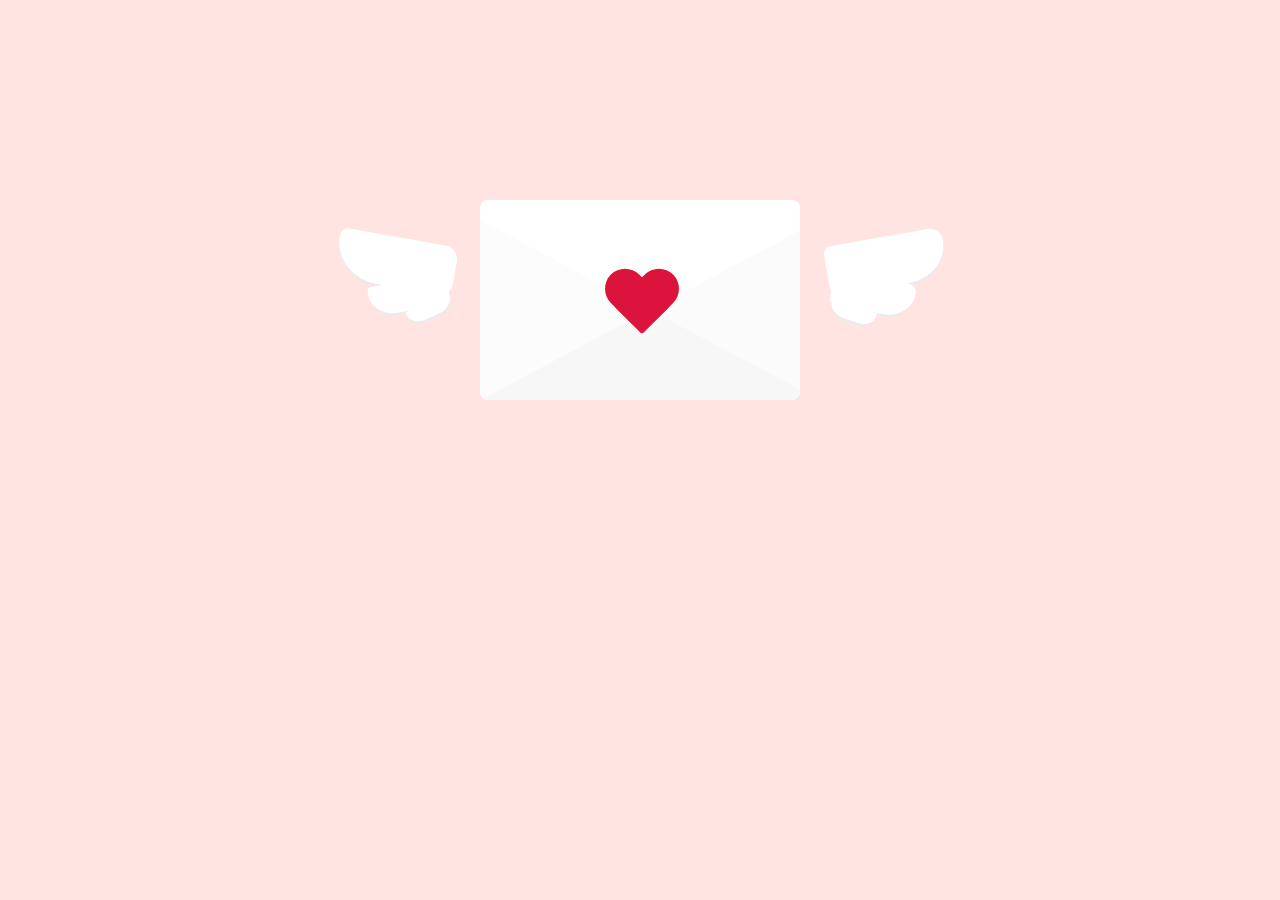
<file: index.html>
<html lang="en">
<head>
    <meta charset="UTF-8">
    <meta name="viewport" content="width=device-width, initial-scale=1.0">
    <title>Cartita</title>
    <link rel="stylesheet" href="main.css">
</head>
<body>
    <div>
        <div class="wing right"></div>
        <div class="wing left"></div>
        <div id="main-envelope">
            <div class="heart"></div>
            <div id="envelope">
                <div class="top"></div>
                <div class="sides"></div>
            </div>
        </div>
        <div id="message" class="hidden">
            <div class="message-content">
                <p>Holaaaa</p>
            </div>
        </div>

        <div id="left-image" class="hidden-image"></div>
        <div id="right-image" class="hidden-image"></div>
        <div id="bottom-image" class="hidden-image"></div>
    </div>

    <script src="script.js"></script>
</body>
</html>
</file>
<file: main.css>
body {
    margin:0;
    background:mistyrose;
}

/* wings */

.wing {
background:white;
 border-radius: 12px 20px 60px 20px;
 width:120px;
 height:50px; margin-top:80px;
 position:absolute;
}

/* right wing */

.right {
margin-left:-60px;
left:50%;
animation:flap1 1s infinite;
border-bottom:3px solid rgba(0,0,0,.08);
 border-radius: 12px 20px 60px 20px;
transform:rotate(-10deg) translate(250px,0);
}

@keyframes flap1 {
0% {
    transform:rotate(-10deg) translate(250px,0);
}

50% {
    transform:rotate(-5deg) translate(250px,0);
}
}
.right:before {
position:absolute;
content:'';
background:white;
width:70%;
height:70%;
   border-bottom:3px solid rgba(0,0,0,.08);
border-radius: 20px 20px 60px 20px;
transform:rotate(20deg) translate(-1px,0);
margin-top:38px;
}

.right:after {
  position:absolute;
content:'';
background:white;
width:40%;
transform:rotate(29deg) translate(-8px,0);
height:30%;
   border-bottom:3px solid rgba(0,0,0,.08);
border-radius: 0px 0px 60px 70px;
margin-top:66px;
}

/* left wing */

.left {
border-radius:12px 20px 20px 60px;
 margin-left:-60px;
left:50%;
 animation:flap2 1s infinite;
  border-bottom:3px solid rgba(0,0,0,.08);
transform:rotate(10deg) translate(-248px, 0);
}

@keyframes flap2 {
0% {
    transform:rotate(10deg) translate(-248px,0);
}

50% {
    transform:rotate(5deg) translate(-248px,0);
}
}


.left:before {
position:absolute;
content:'';
background:white;
width:70%;
   border-bottom:3px solid rgba(0,0,0,.08);
transform:translate(46%,0) rotate(-20deg);
height:60%;
  border-radius:12px 20px 70px 70px;
margin-top:40px;
}

.left:after {
  position:absolute;
content:'';
background:white;
width:40%;
   border-bottom:3px solid rgba(0,0,0,.08);
height:30%;
 transform:translate(164%,0) rotate(-34deg);
 border-radius:0px 0px 70px 60px;
margin-top:58px;
}

/* heart */

.heart{
position: absolute;
width: 120px;
z-index:99999;
height: 100px;
margin-left:-50px;
left:50%;
 animation: heart 1s infinite;
transform:scale(.8);
transition:.6s;
margin-top:60px;

}
.heart:before,
.heart:after{
content: "";
width: 50px;
height: 80px;
position: absolute;
left: 50px;
top: 0;
border-radius: 50px 50px 6px 6px;
background: crimson;
transform: rotate(-45deg);
transform-origin: 0 100%;
}
.heart:after{
left: 0;
transform: rotate(45deg);
transform-origin :100% 100%;
}

@keyframes heart {
0% {
    transform: scale(.8) translate(0,0);
}

50% {
    transform: scale(.92) translate(0, 12px);
}

100% {
    transform:scale(.8);
}
}

/* envelope */

#envelope {
background: white; 
margin: 200px auto;
height: 200px;
position: relative;
width: 320px;
border-radius:8px;
overflow:hidden;
animation: floaty 1s infinite;
}

@keyframes floaty {
    0% {
        transform:translate(0,0);
    }

    50% {
        transform:translate(0, 12px);
    }
}

/* bottom, left, and right sides */
.sides {
border-color: transparent #fbfbfb #f7f7f7 #fcfcfc;
border-style: solid;
border-width: 90px 170px;
bottom: 0;
height: 0;
left: 0;
position: absolute;
width: 0;
}

/* top side */

.top {
border-color: white transparent transparent;
border-style: solid;
border-width: 108px 140px 90px 140px;
height: 0;
left: 0;
position: absolute;
top: 0;
transform-origin: 50% 0;
width: 0;
}

.hidden {
    display: none;
}

#message {
    position: absolute;
    top: 50%;
    left: 50%;
    transform: translate(-50%, -50%) scale(0);
    text-align: center;
    background: white;
    padding: 20px;
    box-shadow: 0 0 10px rgba(0, 0, 0, 0.1);
    border-radius: 8px;
    z-index: 9999;
    transition: transform 0.5s ease-in-out;
}

#left-image, #right-image {
    position: fixed;
    top: 50%;
    background-size: cover;
    transition: opacity 1s ease-in-out;
}

#left-image {
    width: 280px;
    height: 180px;
    left: 0;
    background-image: url('img/finics.png');
}

#right-image {
    right: 0;
    width: 250px;
    height: 200px;
    background-image: url('img/clara-luciani-close-up.png');
}

.hidden-image {
    opacity: 0;
    pointer-events: none;
}

#bottom-image {
    background-image: url('img/otis.JPG');
    position: fixed;
    bottom: -100px;
    left: 50%;
    transform: translateX(-50%);
    height: 200px;
    width: 300px;
    background-size: cover;
    transition: bottom 1s ease-in-out;
}

#bottom-image.visible {
    bottom: 20px;
}
</file>
